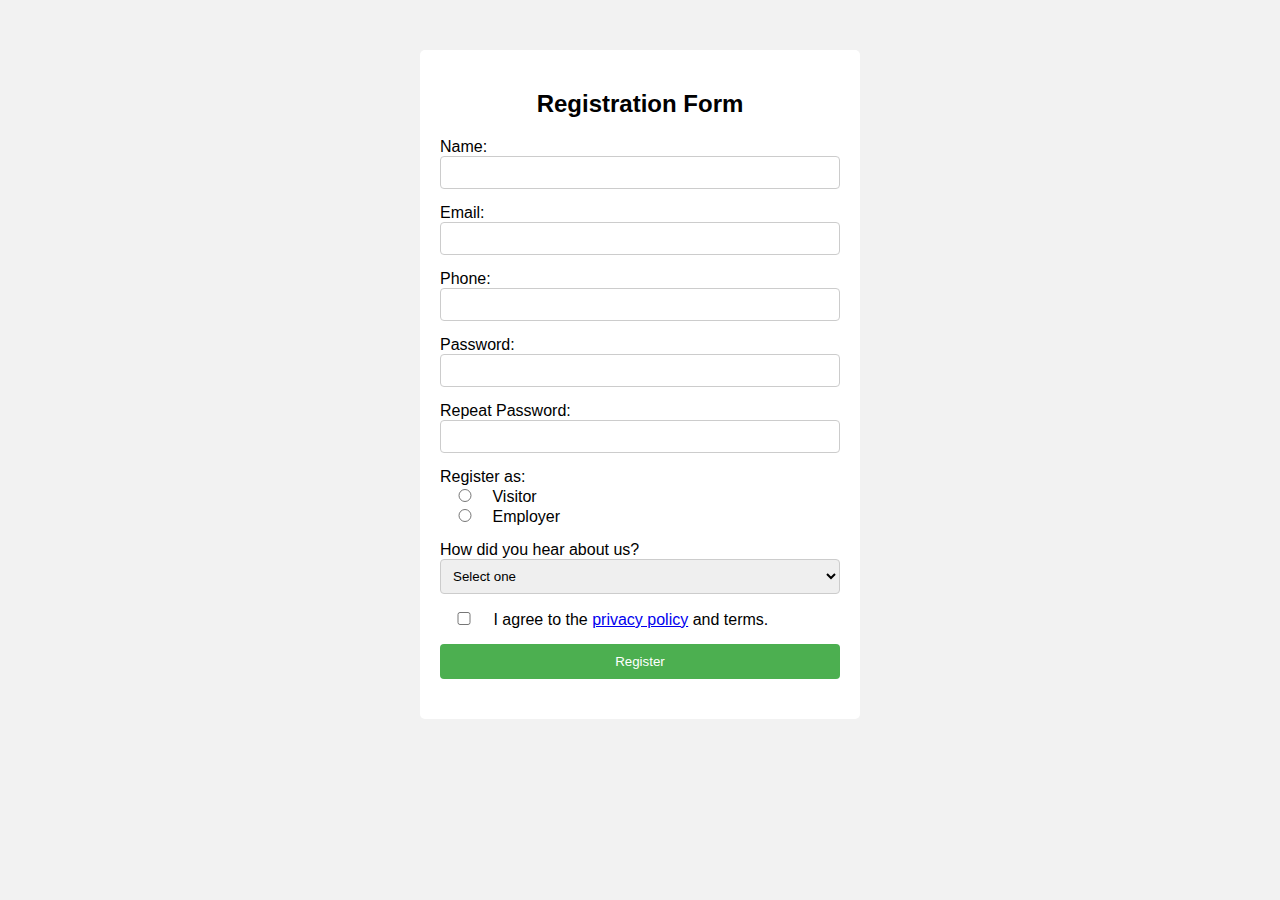
<file: templates/register.html>
<!DOCTYPE html>
<html lang="en">
<head>
    <meta charset="UTF-8">
    <title>Registration Form</title>
    <link rel="stylesheet" href="/static/styles.css">
</head>
<body>
    <div class="form-container">
        <h2>Registration Form</h2>
        <form id="registration-form" onsubmit="validateForm(event)" action="/register" method="POST">
            <div class="form-group">
                <label for="name">Name:</label>
                <input type="text" id="name" name="name">
                <span id="nameError" class="error-message"></span>
            </div>
            <div class="form-group">
                <label for="email">Email:</label>
                <input type="email" id="email" name="email">
                <span id="emailError" class="error-message"></span>
            </div>
            <div class="form-group">
                <label for="phone">Phone:</label>
                <input type="phone" id="phone" name="phone">
                <span id="phoneError" class="error-message"></span>
            </div>
            <div class="form-group">
                <label for="password">Password:</label>
                <input type="password" id="password" name="password">
                <span id="passwordError" class="error-message"></span>
            </div>
            <div class="form-group">
                <label for="repeat_password">Repeat Password:</label>
                <input type="password" id="repeat_password" name="repeat_password">
                <span id="repeatPasswordError" class="error-message"></span>
            </div>
            <div class="form-group">
                <label>Register as:</label><br>
                <input type="radio" id="visitor" name="userType" value="visitor">
                <label id = 'vst' for="visitor">Visitor</label><br>
                <input type="radio" id="employer" name="userType" value="employer">
                <label id = 'emp' for="employer">Employer</label>
                <span id="userTypeError" class="error-message"></span>
            </div>
            <div class="form-group">
                <label for="heardAbout">How did you hear about us?</label>
                <select id="heardAbout" name="heardAbout">
                    <option value="">Select one</option>
                    <option value="google">Google</option>
                    <option value="facebook">Facebook</option>
                    <option value="friend">Friend</option>
                    <option value="other">Other</option>
                </select>
                <span id="heardAboutError" class="error-message"></span>
            </div>
            <div class="form-group">
                <input type="checkbox" id="privacy" name="privacy">
                <label for="privacy">I agree to the 
                    <a href="https://cleversite.ru/Confidential.pdf" target="_blank">privacy policy</a> 
                    and terms.
                </label>
                <span id="privacyError" class="error-message"></span>
            </div>
            <div class="form-group">
                <input type="submit" value="Register">
            </div>
        </form>
        <div id="successMessage" class="success-message"></div>
    </div>
    <script src="/static/script.js"></script>
</body>
</html>
</file>
<file: static/styles.css>
body {
    font-family: Arial, sans-serif;
    background-color: #f2f2f2;
}

.form-container {
    max-width: 400px;
    margin: 50px auto;
    padding: 20px;
    background-color: #fff;
    border-radius: 5px;
}

h2 {
    text-align: center;
}

.form-group {
    margin-bottom: 15px;
}
.form-group label{
    width: 80%;
    display: inline;
}

label {
    display: block;
    margin-bottom: 5px;
}

input, select {
    width: 100%;
    padding: 8px;
    box-sizing: border-box;
    border: 1px solid #ccc;
    border-radius: 4px;
}

input[type="radio"] {
    display: inline;
    max-width: 10%;
}

#privacy {
    max-width: 10%;
}

#prv {
    display: inline;
}

#vst{
    display: inline;
    max-width: 30%;
}

#emp{
    display: inline;
    max-width: 30%;
}

input[type="checkbox"] {
    margin-right: 5px;
}

button, input[type="submit"] {
    background-color: #4caf50;
    color: white;
    padding: 10px 15px;
    border: none;
    border-radius: 4px;
    cursor: pointer;
}

button:hover, input[type="submit"]:hover {
    background-color: #45a049;
}

.error {
    border-color: red;
}

.error-message {
    color: red;
    font-size: 0.9em;
    margin-top: 5px;
}

.success-message {
    color: green;
    font-size: 1em;
    margin-top: 20px;
    text-align: center;
}
</file>
